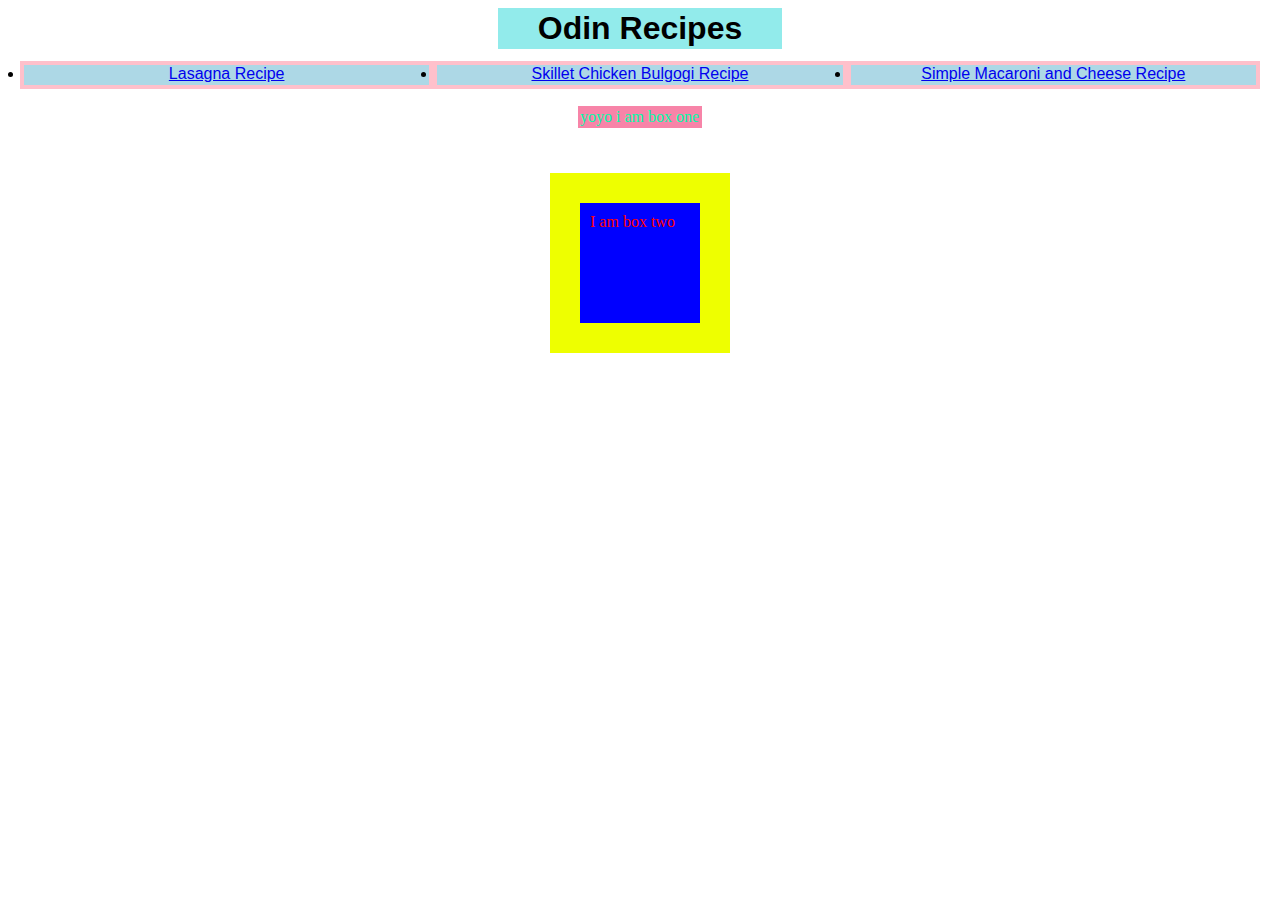
<file: index.html>
<!DOCTYPE html>
<html lang="en">
<head>
    <meta charset="UTF-8">
    <title>Odin Recipes</title>
    <link rel="stylesheet" href="styles.css">
</head>
<body>
    <h1 class="header">Odin Recipes</h1>
    
    <div>
        <ul class="list_items">
            <div class="one"><li><a href="recipes/lasagna.html">Lasagna Recipe</a></li></div>
            <div class="two"><li><a href="recipes/skillet-chicken-bulgogi.html">Skillet Chicken Bulgogi Recipe</a></li></div>
            <div class="three"><li><a href="recipes/simple-macaroni-and-cheese.html">Simple Macaroni and Cheese Recipe</a></li></div>
        </ul>
    </div>

    <div class="boxes">
        <div class="box-one">yoyo i am box one</div>
        <div class="box-two">I am box two</div>
    </div>
</body>
</html>
</file>
<file: styles.css>
.header {
    background-color: rgb(146, 235, 235);
    padding: 2px;
    border: 5px;
    margin: auto;
    width: 280px;
    height: auto;
    display: flex;
    align-items: center;
    justify-content: center;
    /* text-align: center; */
    font-family:'Segoe UI', Tahoma, Geneva, Verdana, sans-serif;
}

.list_items {
    background-color: rgb(255, 255, 255);
    padding: 2px;
    margin: 10px;
    display: flex;
    flex-direction: row;
    text-align: center;
    font-family:'Trebuchet MS', 'Lucida Sans Unicode', 'Lucida Grande', 'Lucida Sans', Arial, sans-serif;
    /*Aligns items across the main-axis, keeping the same width between them. */
    /* justify-content: space-between; */
    /* align-items: center; */
    align-content: space-around;
    /* gap: 8px; */
    /* height: auto;
    width: 200px;
    box-sizing: border-box; */
}

.list_items div {
    background: lightblue;
    border: 4px solid pink;
    height: 20px;
    flex: 1;
    align-items: center;
    justify-content: center;
  }

.list_items :hover {
    /* background-color: rgb(255, 124, 1); */
    padding: 2px;
    border: auto solid brown;
    margin: 1.5px;
}

.boxes {
    display: flex;
    flex: 1;
    flex-direction: column;
    align-items: center;
    /* justify-content: center; */
}

.box-one {
    background-color: rgb(247, 132, 168);
    color: rgb(0, 255, 170);
    padding: 2px;
    border: 0px;
    margin: 5px;
    height: auto;
    width: 120px;
}

.box-two {
    background-color: blue;
    color: red;
    padding: 10px;
    border: 30px solid rgb(238, 255, 0);
    margin: 40px;
    height: 100px;
    width: 100px;
    /* align-self: stretch; */
    /* display: flex;
    flex: auto;
    flex-direction: column;
    align-items: center;
    justify-content: center; */
}

.highlight {
    background-color: yellow;
    font-weight: bold;
}
</file>
